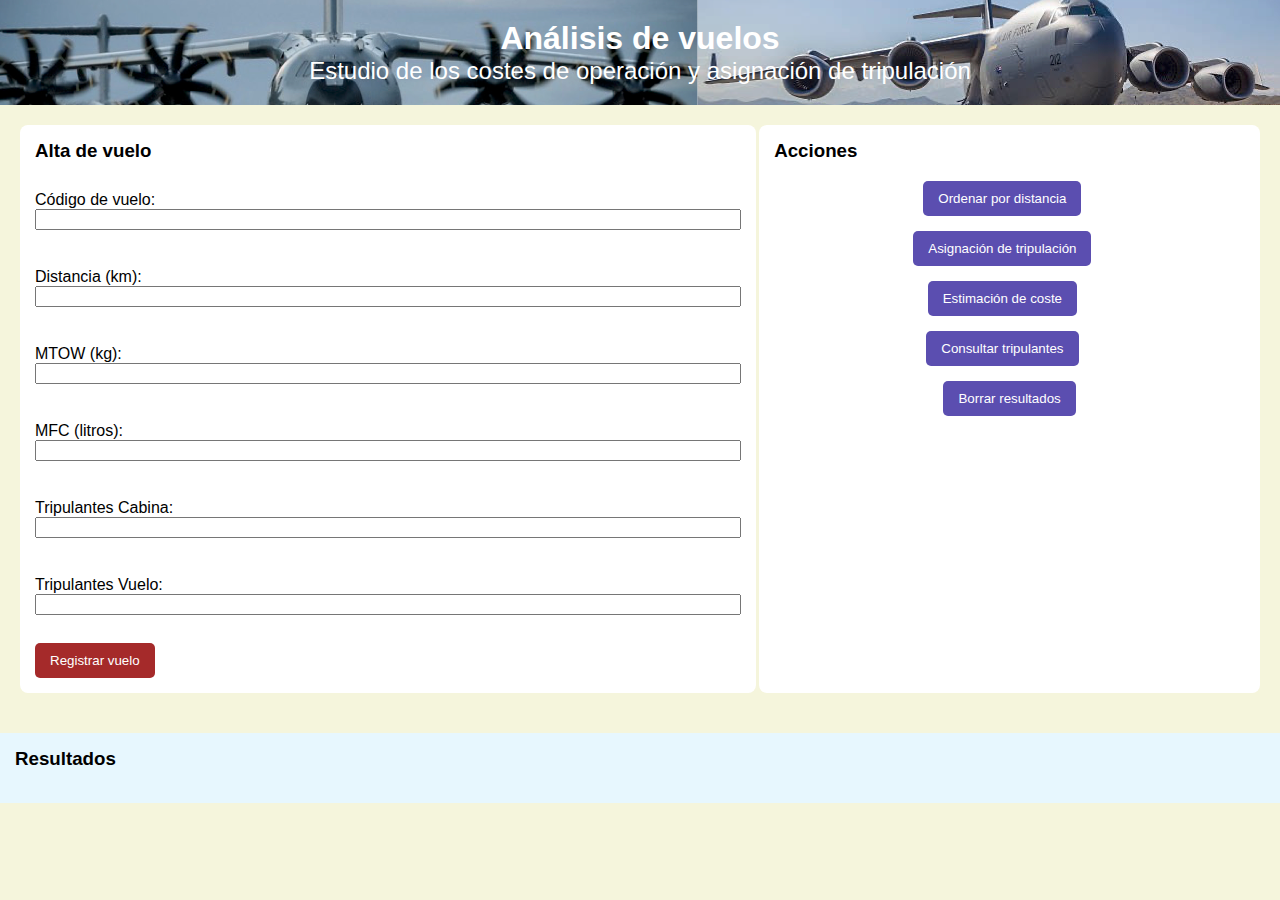
<file: P3-A2-4/index.html>
<!DOCTYPE html>
<html lang="es">
  <head>
    <meta charset="UTF-8" />
    <meta name="viewport" content="width=device-width, initial-scale=1.0" />
    <link rel="stylesheet" href="estilos.css" />
    <script src="js/vuelos.js"></script>
    <script src="js/tripulantes.js"></script>
    <title>Análisis de vuelos</title>
  </head>
  <body>
    <header>
      <h1>Análisis de vuelos</h1>
      <h2>Estudio de los costes de operación y asignación de tripulación</h2>
    </header>
    <main>
      <div class="contenedor I">
        <h3>Alta de vuelo</h3>
        <form id="formAltaVuelo">
          <label for="codigoVuelo">Código de vuelo:</label>
          <input type="text" id="codigoVuelo" required /><br />

          <label for="distancia">Distancia (km):</label>
          <input type="number" id="distancia" required /><br />

          <label for="mtow">MTOW (kg):</label>
          <input type="number" id="mtow" required /><br />

          <label for="mfc">MFC (litros):</label>
          <input type="number" id="mfc" required /><br />

          <label for="nCabina">Tripulantes Cabina:</label>
          <input type="number" id="nCabina" required /><br />

          <label for="nVuelo">Tripulantes Vuelo:</label>
          <input type="number" id="nVuelo" required /><br />

          <button type="submit" class="nuevoVuelo">Registrar vuelo</button>
        </form>
      </div>
      <div class="contenedor D">
        <h3>Acciones</h3>
        <div class="operacion">
          <button onclick="interfazOrdenarPorDistancia()">
            Ordenar por distancia
          </button>
          <div class="resultado"></div>
        </div>
        <div class="operacion">
          <button onclick="interfazAsignarTripulantes()">
            Asignación de tripulación
          </button>
          <div class="resultado"></div>
        </div>
        <div class="operacion">
          <button onclick="interfazCalcularCosteOperacion()">
            Estimación de coste
          </button>
          <div class="resultado"></div>
        </div>
        <div class="operacion">
          <button onclick="interfazConsultarTripulantes()">
            Consultar tripulantes
          </button>
          <div class="resultado"></div>
        </div>
        <div class="operacion">
          <button onclick="borrarResultados()">Borrar resultados</button>
        </div>
      </div>
    </main>
    <div class="resultados" id="resultados">
      <h3>Resultados</h3>
      <p id="resultadoTexto"></p>
      <div id="resultadoHTML"></div>
    </div>

    <script src="js/gestion.js"></script>
  </body>
</html>
</file>
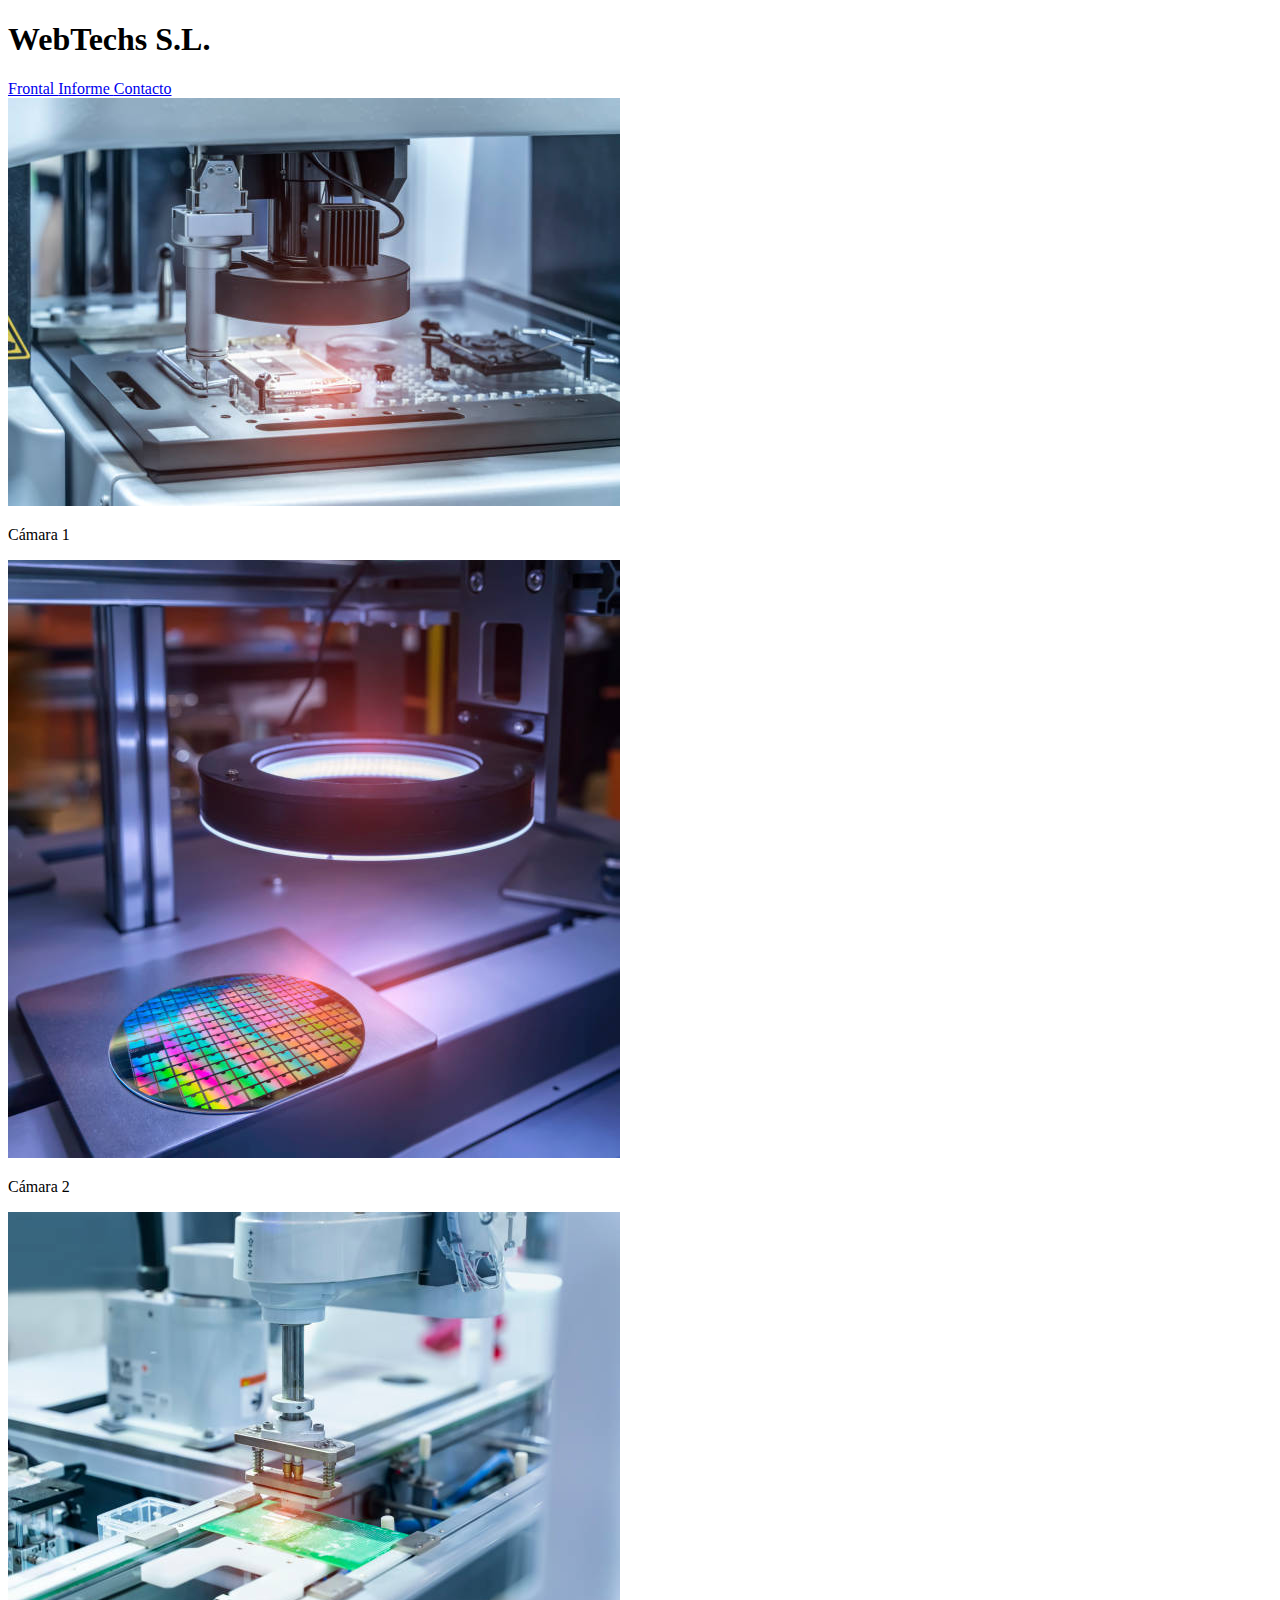
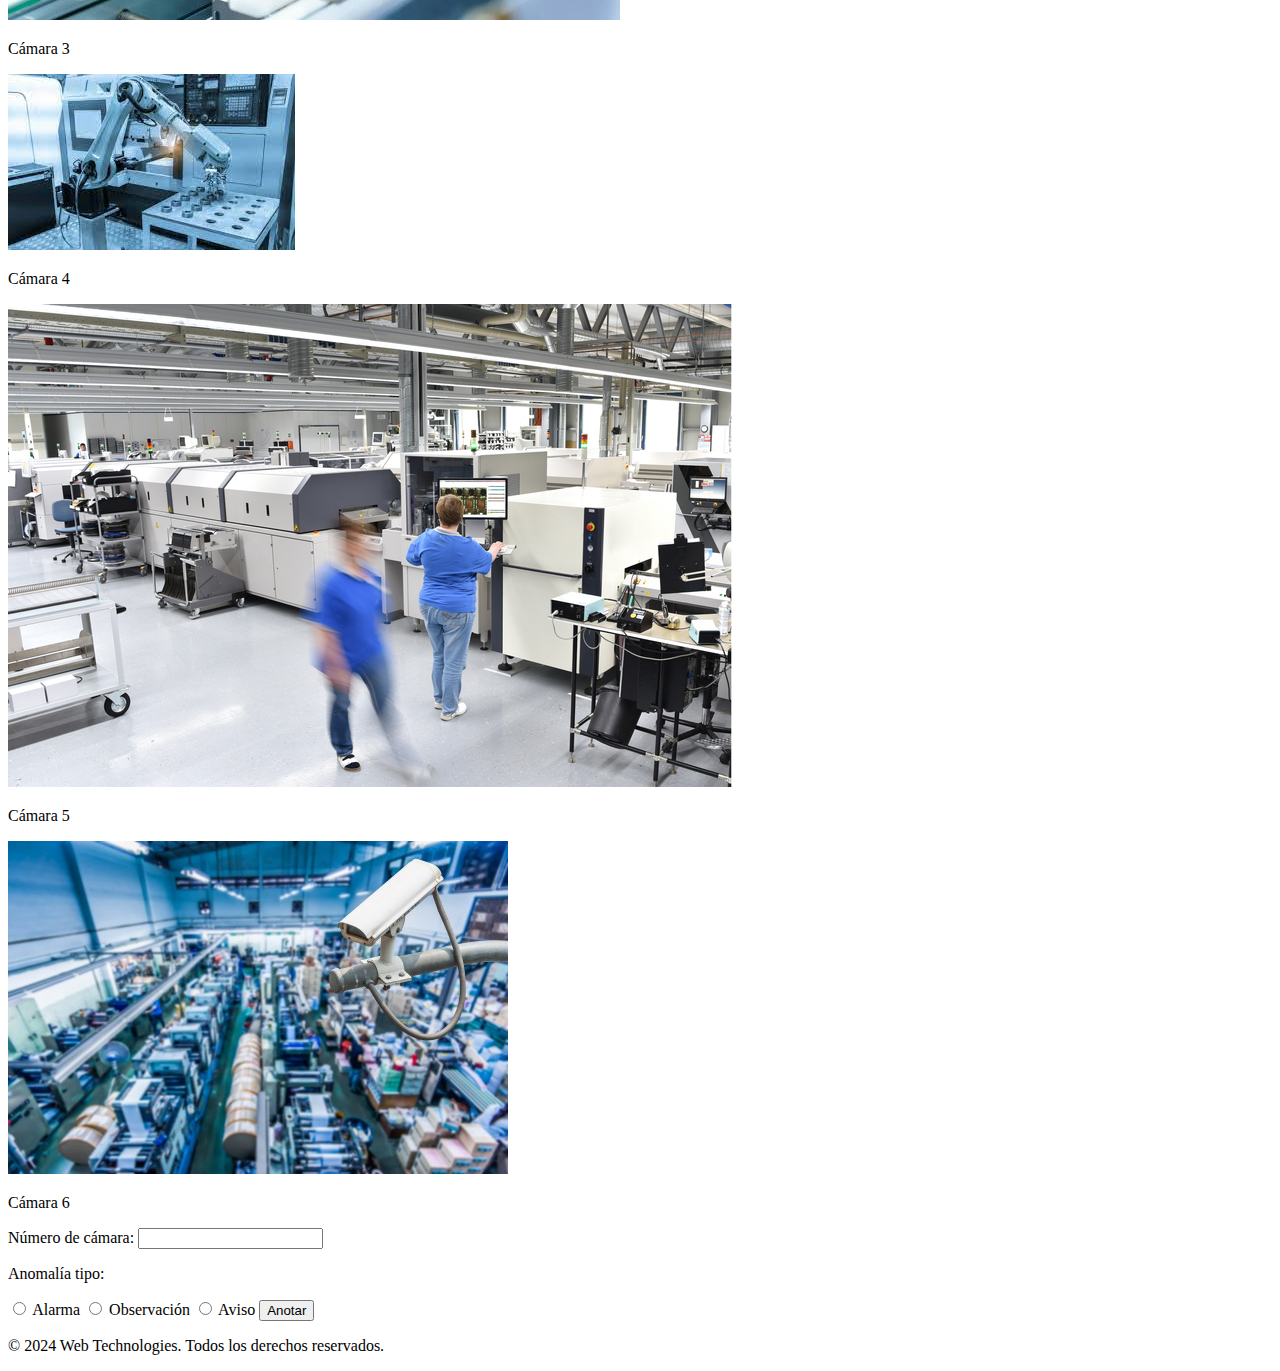
<file: inicial/p1.html>
<!-- IMPORTANTE: Indique aquí el nombre de los autores, fecha, etc. -->
<!-- Autor/a: M. García Valls -->
<!-- Fecha: Abril 2024 -->

<!DOCTYPE html>
<html lang="en">
  <head>
    <meta charset="UTF-8" />
    <meta name="viewport" content="width=device-width, initial-scale=1.0" />
    <!-- Codifique el título de la página-->
     <title>WebTechs S.L.</title> 
  </head>
  <body>
    <!-- Codifique aquí la cabecera -->
    <H1> WebTechs S.L. </H1>
    <!-- Codifique aquí la barra de navegación -->
    <nav>
      <a href="p1.html"> Frontal </a>
      <a href="secciones/informe.html"> Informe  </a>
      <a href="secciones/contacto.html"> Contacto </a>
    </nav>
    

    <!-- Codifique aquí la zona main -->
    <main>
          <div class="zona-secciones"> 
            <div id="contenedor-log">

            </div>

            <div id="contenedor-central">

            </div>

            <div class="caja">


            </div>
          </div>

          <div class="zona-imagenes">
            <div class="img-envoltorio" id="camara1">
              <img src="img/cam1.jpeg" alt="Imagen 1">
              <div class="imagen-tag">
                  <p>Cámara 1</p>
              </div>
            </div>
            <div class="img-envoltorio">
              <img src="img/cam2.jpeg" alt="Imagen 2">
              <div class="imagen-tag">
                <p>Cámara 2</p>
            </div>
            </div>
            <div class="img-envoltorio">
              <img src="img/cam3.jpeg" alt="Imagen 3">
              <div class="imagen-tag">
                <p>Cámara 3</p>
            </div>
            </div>
            <div class="img-envoltorio">
              <img src="img/cam4.jpeg" alt="Imagen 4">
              <div class="imagen-tag">
                <p>Cámara 4</p>
            </div>
            </div>
            <div class="img-envoltorio">
              <img src="img/cam5.jpeg" alt="Imagen 5">
              <div class="imagen-tag">
                <p>Cámara 5</p>
            </div>
            </div>
            <div class="img-envoltorio">
              <img src="img/cam6.jpeg" alt="Imagen 6">
              <div class="imagen-tag">
                <p>Cámara 6</p>
            </div>
            </div>
          </div>
    </main>
    <!-- Codifique aquí el contenedor zona-formulario  -->
    <div class="zona-formulario">
      <form id="anomalias">
        <label for="num-camara">Número de cámara: </label>
        <input type="text" name="numCamara" id="num-camara">
        <p>Anomalía tipo: </p> 
        <input type="radio" name="tipoAnomalia" id="alarm" value="alarm">
        <label for="alarm">Alarma</label>
        <input type="radio" name="tipoAnomalia" id="observacion" value="observacion">
        <label for="observacion">Observación</label>
        <input type="radio" name="tipoAnomalia" id="aviso" value="aviso"> 
        <label for="aviso">Aviso</label>
        <button type="submit">
          Anotar
        </button>
      </form>

    </div>
    <!-- Codifique aquí el contenedor pie de página -->
     <footer>
      <p>
        &#169; 2024 Web Technologies. Todos los derechos reservados.
      </p>
     </footer>
  </body>
</html>
</file>
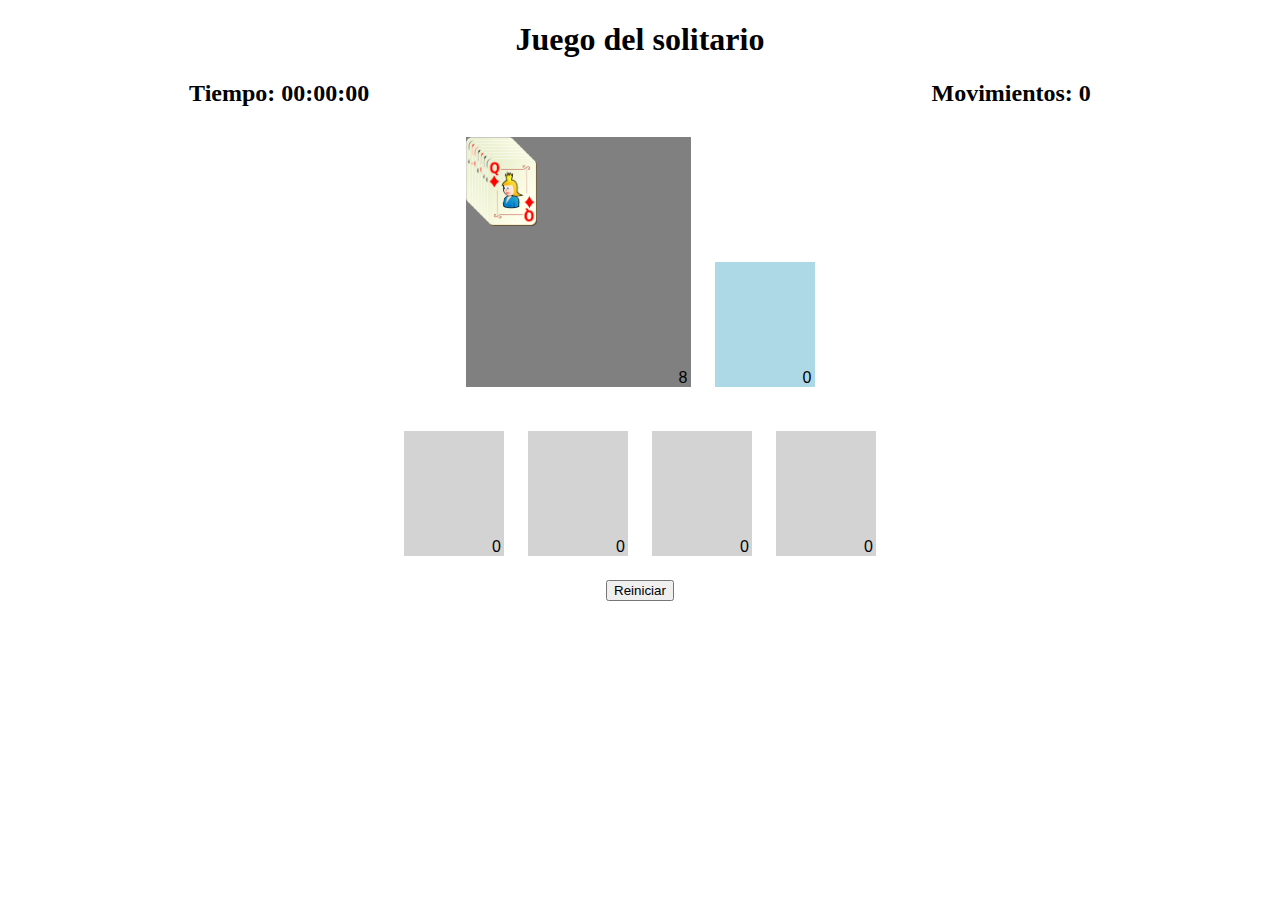
<file: P5-A2-4/html/solitario.html>
<!DOCTYPE html>
	<html lang="en">
	<head>
  		<meta charset="UTF-8">
  		<meta name="viewport" content="width=device-width, initial-scale=1.0">
  		<title>Solitario</title>
		<link href="https://cdn.jsdelivr.net/npm/bootstrap@5.3.2/dist/css/bootstrap.min.css" rel="stylesheet" integrity="sha384-T3c6CoIi6uLrA9TneNEoa7RxnatzjcDSCmG1MXxSR1GAsXEV/Dwwykc2MPK8M2HN" crossorigin="anonymous">

		<link rel="stylesheet" href="css/solitario.css">

<!--		<script src="js/solitario.js"></script>-->


	</head>
	<body>

		<!-- Título principal -->
		<h1 id="titulo">Juego del solitario</h1>


		<!-- Siguiente línea donde se indicará el tiempo transcurrido y la cantidad
			de movimientos que se han hecho hasta el momento. Estos números se
			indicarán en los span internos -->
		<h2 id="marcadores">
			<span>Tiempo: <span id="cont_tiempo"></span></span>
			<span style="display:inline-block; width:200px"></span>
			<span>Movimientos: <span id="cont_movimientos" class=""></span></span>
		</h2>


		<!-- La "mesa" contendrá los 6 tapetes. En la parte superior dos de ellos
			y en la parte inferior los cuatro restantes. Los contadores de los
			mazos de cartas de cada tapete están indicados oportunamente dentro
			de elementos span -->
		<div id="mesa">
			<div class="tapetes_superiores">
				<div id="inicial"   class="tapete"><span id="cont_inicial"   class="contador"></span></div>
				<div id="sobrantes" class="tapete"><span id="cont_sobrantes" class="contador"></span></div>
			</div>
			<div id="receptor1" class="tapete receptor"><span id="cont_receptor1" class="contador"></span></div>
			<div id="receptor2" class="tapete receptor"><span id="cont_receptor2" class="contador"></span></div>
			<div id="receptor3" class="tapete receptor"><span id="cont_receptor3" class="contador"></span></div>
			<div id="receptor4" class="tapete receptor"><span id="cont_receptor4" class="contador"></span></div>
		</div>

    	<!-- Botón de reset que reinicia tod: partida, contadores de tiempo, de movimientos, ... -->
    	<!-- Convendría elegir un boton de BootStrap, por ejemplo el "danger"... -->
    	<!-- !!!!!!!!!!!!!!!!!!!!!!!!!!!!!!!!!!!! CÓDIGO !!!!!!!!!!!!!!!!!!!!!!!!!!!!!!! -->
		<button id="reset" type="button" class="btn btn-danger">Reiniciar</button>
    	<!-- !!!!!!!!!!!!!!!!!!!!!!!!!!!!!!!!!!!!!!!!!!!!!!!!!!!!!!!!!!!!!!!!!!!!!!!!!!! -->


    	<!-- Cargar el script js/solitario.js -->
    	<!-- !!!!!!!!!!!!!!!!!!!!!!!!!!!!!!!!!!!! CÓDIGO !!!!!!!!!!!!!!!!!!!!!!!!!!!!!!! -->
    	<script src="js/solitario.js"></script>
    	<!-- !!!!!!!!!!!!!!!!!!!!!!!!!!!!!!!!!!!!!!!!!!!!!!!!!!!!!!!!!!!!!!!!!!!!!!!!!!! -->


	</body>

</html>
</file>
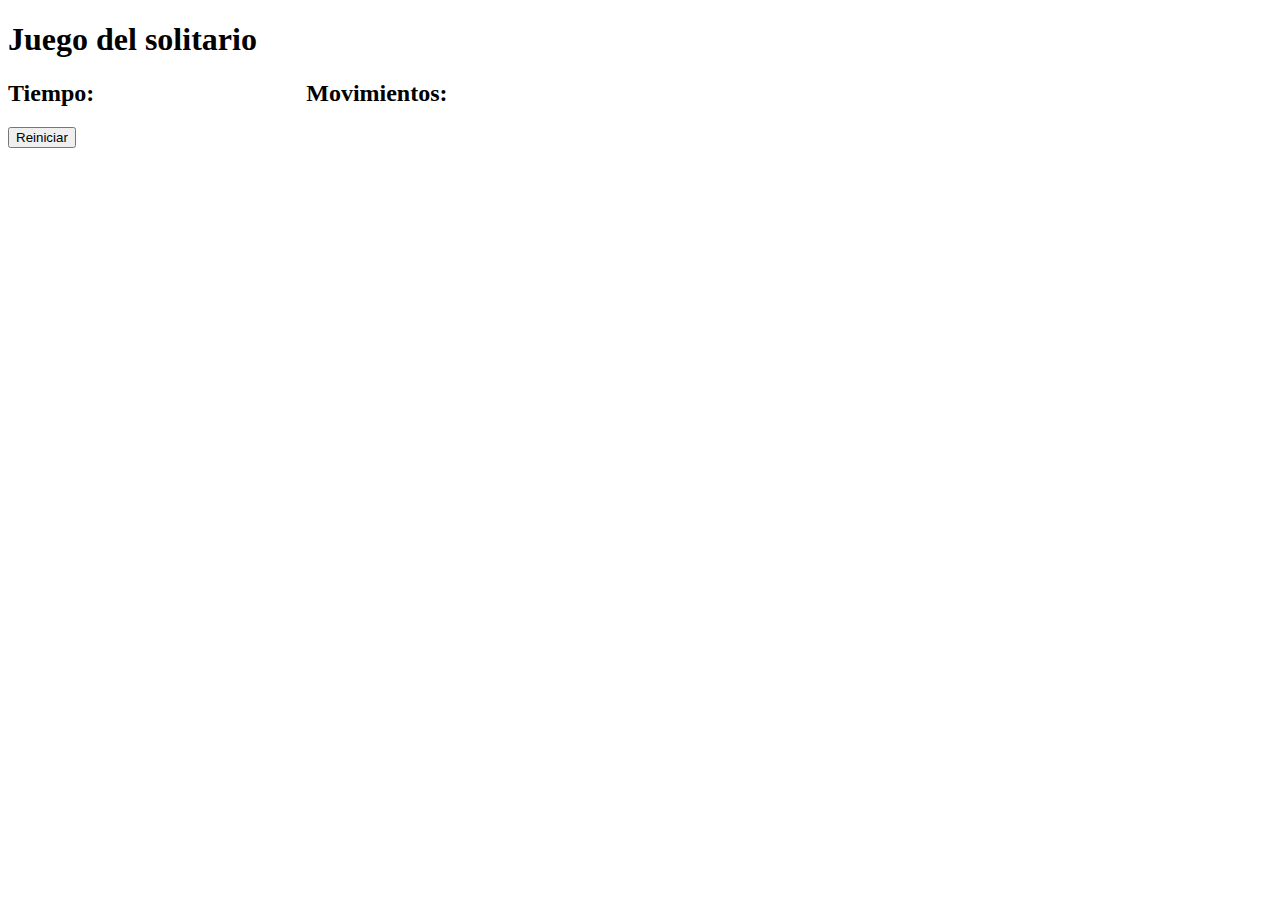
<file: P5-A2-4/html/solitario_plantilla.html>
<!DOCTYPE html>
	<html lang="en">
	<head>
  		<meta charset="UTF-8">
  		<meta name="viewport" content="width=device-width, initial-scale=1.0">
  		<title>Solitario</title>
	</head>
	<body>
  
		<!-- Título principal -->
		<h1 id="titulo">Juego del solitario</h1>

			
		<!-- Siguiente línea donde se indicará el tiempo transcurrido y la cantidad
			de movimientos que se han hecho hasta el momento. Estos números se 
			indicarán en los span internos -->
		<h2 id="marcadores">
			<span>Tiempo: <span id="cont_tiempo"></span></span>
			<span style="display:inline-block; width:200px"></span>
			<span>Movimientos: <span id="cont_movimientos" class=""></span></span>
		</h2>


		<!-- La "mesa" contendrá los 6 tapetes. En la parte superior dos de ellos 
			y en la parte inferior los cuatro restantes. Los contadores de los
			mazos de cartas de cada tapete están indicados oportunamente dentro
			de elementos span -->
		<div id="mesa">
			<div class="tapetes_superiores">
				<div id="inicial"   class="tapete"><span id="cont_inicial"   class="contador"></span></div>
				<div id="sobrantes" class="tapete"><span id="cont_sobrantes" class="contador"></span></div>
			</div>
			<div id="receptor1" class="tapete receptor"><span id="cont_receptor1" class="contador"></span></div>
			<div id="receptor2" class="tapete receptor"><span id="cont_receptor2" class="contador"></span></div>
			<div id="receptor3" class="tapete receptor"><span id="cont_receptor3" class="contador"></span></div>
			<div id="receptor4" class="tapete receptor"><span id="cont_receptor4" class="contador"></span></div>			
		</div>	

    	<!-- Botón de reset que reinicia tod: partida, contadores de tiempo, de movimientos, ... -->
    	<!-- Convendría elegir un boton de BootStrap, por ejemplo el "danger"... -->
    	<!-- !!!!!!!!!!!!!!!!!!!!!!!!!!!!!!!!!!!! CÓDIGO !!!!!!!!!!!!!!!!!!!!!!!!!!!!!!! -->
    	<button id="reset">Reiniciar</button>
    	<!-- !!!!!!!!!!!!!!!!!!!!!!!!!!!!!!!!!!!!!!!!!!!!!!!!!!!!!!!!!!!!!!!!!!!!!!!!!!! -->


    	<!-- Cargar el script js/solitario.js -->
    	<!-- !!!!!!!!!!!!!!!!!!!!!!!!!!!!!!!!!!!! CÓDIGO !!!!!!!!!!!!!!!!!!!!!!!!!!!!!!! -->
    	<script src=""></script>
    	<!-- !!!!!!!!!!!!!!!!!!!!!!!!!!!!!!!!!!!!!!!!!!!!!!!!!!!!!!!!!!!!!!!!!!!!!!!!!!! -->

	</body>

</html>
</file>
<file: P3-A2-4/estilos.css>
body {
  font-family: Arial, sans-serif;
  background-color: #f5f5dc; /* Beige oscuro */
  margin: 0;
  padding: 0;
}

header {
  padding: 20px;
  background: url("imagenes/fondo.png") no-repeat center center;
  text-align: center;
  padding: 20px;
  color: white;
}

h1 {
  margin: 0;
}

h2 {
  margin: 0;
  font-weight: normal;
}

main {
  display: flex;
  justify-content: space-between;
  padding: 20px;
}

.contenedor {
  padding: 15px;
  border-radius: 8px;
}

.I {
  width: 60%;
  background-color: #fff;
  margin-right: 3px;
}

.D {
  width: 40%;
  background-color: #fff;
}

h3 {
  margin-top: 0;
}

form {
  display: flex;
  flex-direction: column;
}

label {
  margin-top: 10px;
}

input {
  margin-bottom: 10px;
}

.operacion {
  margin: 15px 0;
  text-align: center;
}

button {
  background-color: #5b4eb0;
  color: white;
  border: none;
  padding: 10px 15px;
  cursor: pointer;
  border-radius: 5px;
}

.nuevoVuelo {
  width: auto;
  align-self: flex-start; /* Para que el botón de registro deje de ser flex y ocupe todo el ancho */
  background-color: brown;
}

button:hover {
  background-color: #45a049;
}

.resultado {
  display: inline-block;
  margin-left: 10px;
  vertical-align: middle;
}

.resultados {
  padding: 15px;
  background-color: #e7f7fe; /* Azul claro */
  margin-top: 20px;
}

#resultadoTexto {
  margin: 0;
}
</file>
<file: P5-A2-4/html/css/solitario.css>
/**
	Especificaciones CSS para el juego del solitario 
*/

html {
  min-width: 575px;
}

/* Todos los contadores estarán ubicados en la parte inferior 
   derecha (position absolute) de los respectivos tapetes (position relative).
   La fuente determinada es Syncopate que puede encontrarse
   en Google Fonts (actúese de manera oportuna para que 
   pueda cargarse) */
.contador {
	position: absolute;
	bottom: 0px;
	right: 3px;
	font-family: 'Syncopate', sans-serif;
}


/* Botón de reset centrado y solitario: esta es una posibilidad */
button#reset{
	display:block;
	margin:auto;
}


/* Centrado del título */
h1#titulo{ text-align: center; }


h2#marcadores{
  display:flex;
  justify-content: space-evenly;
}



/* Mesa que contiene a los tapetes centrados */
div#mesa{
	text-align: center;
	margin:10px;
}


/* Todos los tapetes con position relative para que
   los respectivos mazos (arrays de <img>) puedan
   posicionarse de manera absoluta respecto a ellos */
div.tapete{
	display: inline-block;
	position: relative;
	margin: 10px;
}


/* Dimensiones y color de fondo para el tapete inicial */
div.tapete#inicial{
	width: 225px;
	height: 250px;				
	background-color: grey;

}

/* Dimensiones para todos los tapetes salvo el inicial */
div.tapete:not(#inicial){				
	height: 125px;
	width: 100px;
}

/* Color de fondo para el tapete de las cartas sobrantes */
div.tapete#sobrantes{
	background-color: lightblue;
}

/* Margen de los tapetes superiores (inciial y sobrantes) */
div.tapetes_superiores{
	margin-bottom: 20px;
}

/* Color de fondo de los tapetes receptores */
div.tapete.receptor{
	background-color: lightgrey;
}
</file>
